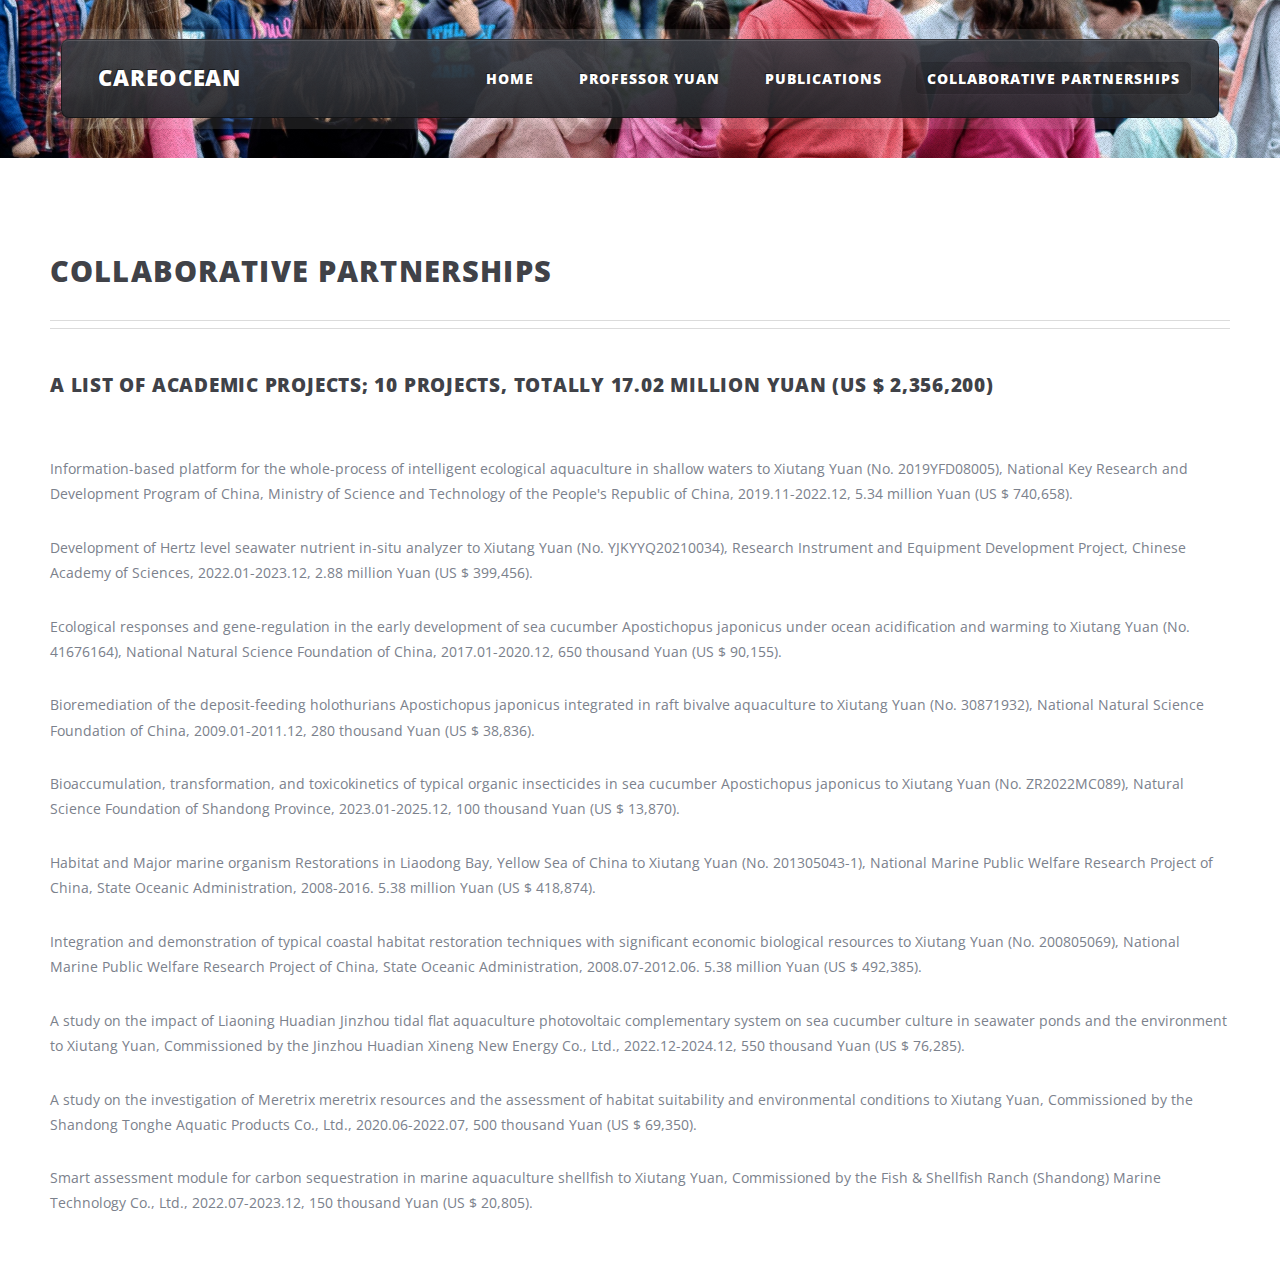
<file: collaborative_partnerships.html>
<!DOCTYPE HTML>
<html>
	<head>
		<title>CareOcean</title>
		<meta charset="utf-8" />
		<meta name="viewport" content="width=device-width, initial-scale=1, user-scalable=no" />
		<link rel="stylesheet" href="assets/css/main.css" />
	</head>
	<body class="left-sidebar is-preload">
		<div id="page-wrapper">

			<!-- Header Wrapper -->
				<div id="header-wrapper">
					<div class="container">

						<!-- Header -->
							<header id="header">
								<div class="inner">

									<!-- Logo -->
										<h1><a href="index.html" id="logo">CareOcean</a></h1>

									<!-- Nav -->
										<nav id="nav">
											<ul>
												<li><a href="index.html">Home</a></li>
												<li><a href="professor_yuan.html">Professor Yuan</a></li>
												<li><a href="pub.html">Publications</a></li>
												<li class="current_page_item"><a href="collaborative_partnerships.html">Collaborative Partnerships</a></li>
											</ul>
										</nav>

								</div>
							</header>

					</div>
				</div>

			<!-- Main Wrapper -->
				<div id="main-wrapper">
					<div class="wrapper style2">
						<div class="inner">
							<div class="container">
								<div class="row">
									<div class="col-4 col-12-medium">
										<div id="sidebar">

											<!-- Sidebar -->
										</div>
									</div>
									<div>
										<div id="content">
												<article>
													<header class="major">
														<h2>Collaborative Partnerships</h2>
													</header>
													<h3>A list of Academic Projects; 10 projects, totally 17.02 million Yuan (US $ 2,356,200)</h3>
													<h1>⠀</h1>
													<p>Information-based platform for the whole-process of intelligent ecological aquaculture in shallow waters to Xiutang Yuan (No. 2019YFD08005), National Key Research and Development Program of China, Ministry of Science and Technology of the People's Republic of China, 2019.11-2022.12, 5.34 million Yuan (US $ 740,658).</p>
													<p>Development of Hertz level seawater nutrient in-situ analyzer to Xiutang Yuan (No. YJKYYQ20210034), Research Instrument and Equipment Development Project, Chinese Academy of Sciences, 2022.01-2023.12, 2.88 million Yuan (US $ 399,456). </p>
													<p>Ecological responses and gene-regulation in the early development of sea cucumber Apostichopus japonicus under ocean acidification and warming to Xiutang Yuan (No. 41676164), National Natural Science Foundation of China, 2017.01-2020.12, 650 thousand Yuan (US $ 90,155).</p>
													<p>Bioremediation of the deposit-feeding holothurians Apostichopus japonicus integrated in raft bivalve aquaculture to Xiutang Yuan (No. 30871932), National Natural Science Foundation of China, 2009.01-2011.12, 280 thousand Yuan (US $ 38,836).</p>
													<p>Bioaccumulation, transformation, and toxicokinetics of typical organic insecticides in sea cucumber Apostichopus japonicus to Xiutang Yuan (No. ZR2022MC089), Natural Science Foundation of Shandong Province, 2023.01-2025.12, 100 thousand Yuan (US $ 13,870).</p>
													<p>Habitat and Major marine organism Restorations in Liaodong Bay, Yellow Sea of China to Xiutang Yuan (No. 201305043-1), National Marine Public Welfare Research Project of China, State Oceanic Administration, 2008-2016. 5.38 million Yuan (US $ 418,874).</p>
													<p>Integration and demonstration of typical coastal habitat restoration techniques with significant economic biological resources to Xiutang Yuan (No. 200805069), National Marine Public Welfare Research Project of China, State Oceanic Administration, 2008.07-2012.06. 5.38 million Yuan (US $ 492,385).</p>
													<p>A study on the impact of Liaoning Huadian Jinzhou tidal flat aquaculture photovoltaic complementary system on sea cucumber culture in seawater ponds and the environment to Xiutang Yuan, Commissioned by the Jinzhou Huadian Xineng New Energy Co., Ltd., 2022.12-2024.12, 550 thousand Yuan (US $ 76,285).</p>
													<p>A study on the investigation of Meretrix meretrix resources and the assessment of habitat suitability and environmental conditions to Xiutang Yuan, Commissioned by the Shandong Tonghe Aquatic Products Co., Ltd., 2020.06-2022.07, 500 thousand Yuan (US $ 69,350).</p>
													<p>Smart assessment module for carbon sequestration in marine aquaculture shellfish to Xiutang Yuan, Commissioned by the Fish & Shellfish Ranch (Shandong) Marine Technology Co., Ltd., 2022.07-2023.12, 150 thousand Yuan (US $ 20,805).</p>
												</article>
										</div>
									</div>
								</div>
							</div>
						</div>
					</div>
				</div>
			</div>
		</div>

		<!-- Scripts -->
			<script src="assets/js/jquery.min.js"></script>
			<script src="assets/js/jquery.dropotron.min.js"></script>
			<script src="assets/js/browser.min.js"></script>
			<script src="assets/js/breakpoints.min.js"></script>
			<script src="assets/js/util.js"></script>
			<script src="assets/js/main.js"></script>

	</body>
</html>
</file>
<file: assets/css/main.css>
@import url("https://fonts.googleapis.com/css?family=Open+Sans:400,400italic,700,800");
@import url("fontawesome-all.min.css");

/*
	ZeroFour by HTML5 UP
	html5up.net | @ajlkn
	Free for personal and commercial use under the CCA 3.0 license (html5up.net/license)
*/

html, body, div, span, applet, object,
iframe, h1, h2, h3, h4, h5, h6, p, blockquote,
pre, a, abbr, acronym, address, big, cite,
code, del, dfn, em, img, ins, kbd, q, s, samp,
small, strike, strong, sub, sup, tt, var, b,
u, i, center, dl, dt, dd, ol, ul, li, fieldset,
form, label, legend, table, caption, tbody,
tfoot, thead, tr, th, td, article, aside,
canvas, details, embed, figure, figcaption,
footer, header, hgroup, menu, nav, output, ruby,
section, summary, time, mark, audio, video {
	margin: 0;
	padding: 0;
	border: 0;
	font-size: 100%;
	font: inherit;
	vertical-align: baseline;}

article, aside, details, figcaption, figure,
footer, header, hgroup, menu, nav, section {
	display: block;}

body {
	line-height: 1;
}

ol, ul {
	list-style: none;
}

blockquote, q {
	quotes: none;
}

	blockquote:before, blockquote:after, q:before, q:after {
		content: '';
		content: none;
	}

table {
	border-collapse: collapse;
	border-spacing: 0;
}

body {
	-webkit-text-size-adjust: none;
}

mark {
	background-color: transparent;
	color: inherit;
}

input::-moz-focus-inner {
	border: 0;
	padding: 0;
}

input, select, textarea {
	-moz-appearance: none;
	-webkit-appearance: none;
	-ms-appearance: none;
	appearance: none;
}

/* Basic */

	html {
		box-sizing: border-box;
	}

	*, *:before, *:after {
		box-sizing: inherit;
	}

	@-ms-viewport {
		width: device-width;
	}

	body {
		background: #303238 url("images/bg01.png");
	}

		body.is-preload * {
			-moz-transition: none !important;
			-webkit-transition: none !important;
			-ms-transition: none !important;
			transition: none !important;
			-moz-animation: none !important;
			-webkit-animation: none !important;
			-ms-animation: none !important;
			animation: none !important;
		}

	body, input, select, textarea {
		font-family: 'Open Sans', sans-serif;
		color: #7b818c;
		font-weight: 400;
		font-size: 11pt;
		line-height: 1.85em;
	}

	a {
		color: inherit;
		text-decoration: underline;
	}

		a:hover {
			text-decoration: none;
		}

	h1, h2, h3, h4, h5, h6 {
		text-transform: uppercase;
		font-weight: 800;
		letter-spacing: 0.04em;
		color: #404248;
		margin: 0 0 1em 0;
	}

	h1 a, h2 a, h3 a, h4 a, h5 a, h6 a {
		color: inherit;
		text-decoration: none;
		outline: 0;
	}

	h2 {
		font-size: 2em;
		margin: 0 0 1.5em 0;
		line-height: 1em;
	}

		h2.icon {
			line-height: 48px;
		}

			h2.icon:before {
				position: relative;
				top: 0.05em;
				margin-right: 0.5em;
				opacity: 0.25;
			}

	h3 {
		font-size: 1.35em;
		margin-top: 2em;
	}

	b, strong {
		color: #404248;
		font-weight: 700;
	}

	i, em {
		font-style: italic;
	}

	br.clear {
		clear: both;
	}

	sub {
		position: relative;
		top: 0.5em;
		font-size: 0.8em;
	}

	sup {
		position: relative;
		top: -0.5em;
		font-size: 0.8em;
	}

	hr {
		border: 0;
		border-top: solid 1px #ddd;
	}

	blockquote {
		border-left: solid 0.5em #ddd;
		padding: 1em 0 1em 2em;
		font-style: italic;
	}

	p, ul, ol, dl, table {
		margin-bottom: 2em;
	}

	.date {
		display: block;
		text-transform: uppercase;
		font-weight: 700;
		letter-spacing: 0.065em;
		font-size: 0.9em;
		color: #696969;
		margin: 0 0 0.25em 0;
	}

/* Container */

	.container {
		margin: 0 auto;
		max-width: calc(100% - 100px);
		width: 1200px;
	}

		@media screen and (max-width: 1280px) {

			.container {
				width: 100%;
			}

		}

		@media screen and (max-width: 980px) {

			.container {
				width: 100%;
			}

		}

		@media screen and (max-width: 736px) {

			.container {
				width: 100%;
				max-width: 100%;
			}

		}

/* Row */

	.row {
		display: flex;
		flex-wrap: wrap;
		box-sizing: border-box;
		align-items: stretch;
	}

		.row > * {
			box-sizing: border-box;
		}

		.row.gtr-uniform > * > :last-child {
			margin-bottom: 0;
		}

		.row.aln-left {
			justify-content: flex-start;
		}

		.row.aln-center {
			justify-content: left;
		}

		.row.aln-right {
			justify-content: flex-end;
		}

		.row.aln-top {
			align-items: flex-start;
		}

		.row.aln-middle {
			align-items: center;
		}

		.row.aln-bottom {
			align-items: flex-end;
		}

		.row > .imp {
			order: -1;
		}

		.row > .col-1 {
			width: 8.33333%;
		}

		.row > .off-1 {
			margin-left: 8.33333%;
		}

		.row > .col-2 {
			width: 16.66667%;
		}

		.row > .off-2 {
			margin-left: 16.66667%;
		}

		.row > .col-3 {
			width: 25%;
		}

		.row > .off-3 {
			margin-left: 25%;
		}

		.row > .col-4 {
			width: 33.33333%;
		}

		.row > .off-4 {
			margin-left: 33.33333%;
		}

		.row > .col-5 {
			width: 41.66667%;
		}

		.row > .off-5 {
			margin-left: 41.66667%;
		}

		.row > .col-6 {
			width: 50%;
		}

		.row > .off-6 {
			margin-left: 50%;
		}

		.row > .col-7 {
			width: 58.33333%;
		}

		.row > .off-7 {
			margin-left: 58.33333%;
		}

		.row > .col-8 {
			width: 66.66667%;
		}

		.row > .off-8 {
			margin-left: 66.66667%;
		}

		.row > .col-9 {
			width: 75%;
		}

		.row > .off-9 {
			margin-left: 75%;
		}

		.row > .col-10 {
			width: 83.33333%;
		}

		.row > .off-10 {
			margin-left: 83.33333%;
		}

		.row > .col-11 {
			width: 91.66667%;
		}

		.row > .off-11 {
			margin-left: 91.66667%;
		}

		.row > .col-12 {
			width: 100%;
		}

		.row > .off-12 {
			margin-left: 100%;
		}

		.row.gtr-0 {
			margin-top: 0px;
			margin-left: 0px;
		}

			.row.gtr-0 > * {
				padding: 0px 0 0 0px;
			}

			.row.gtr-0.gtr-uniform {
				margin-top: 0px;
			}

				.row.gtr-0.gtr-uniform > * {
					padding-top: 0px;
				}

		.row.gtr-25 {
			margin-top: -12.5px;
			margin-left: -12.5px;
		}

			.row.gtr-25 > * {
				padding: 12.5px 0 0 12.5px;
			}

			.row.gtr-25.gtr-uniform {
				margin-top: -12.5px;
			}

				.row.gtr-25.gtr-uniform > * {
					padding-top: 12.5px;
				}

		.row.gtr-50 {
			margin-top: -25px;
			margin-left: -25px;
		}

			.row.gtr-50 > * {
				padding: 25px 0 0 25px;
			}

			.row.gtr-50.gtr-uniform {
				margin-top: -25px;
			}

				.row.gtr-50.gtr-uniform > * {
					padding-top: 25px;
				}

		.row {
			margin-top: -50px;
			margin-left: -50px;
		}

			.row > * {
				padding: 50px 0 0 50px;
			}

			.row.gtr-uniform {
				margin-top: -50px;
			}

				.row.gtr-uniform > * {
					padding-top: 50px;
				}

		.row.gtr-150 {
			margin-top: -75px;
			margin-left: -75px;
		}

			.row.gtr-150 > * {
				padding: 75px 0 0 75px;
			}

			.row.gtr-150.gtr-uniform {
				margin-top: -75px;
			}

				.row.gtr-150.gtr-uniform > * {
					padding-top: 75px;
				}

		.row.gtr-200 {
			margin-top: -100px;
			margin-left: -100px;
		}

			.row.gtr-200 > * {
				padding: 100px 0 0 100px;
			}

			.row.gtr-200.gtr-uniform {
				margin-top: -100px;
			}

				.row.gtr-200.gtr-uniform > * {
					padding-top: 100px;
				}

		@media screen and (max-width: 1280px) {

			.row {
				display: flex;
				flex-wrap: wrap;
				box-sizing: border-box;
				align-items: stretch;
			}

				.row > * {
					box-sizing: border-box;
				}

				.row.gtr-uniform > * > :last-child {
					margin-bottom: 0;
				}

				.row.aln-left {
					justify-content: flex-start;
				}

				.row.aln-center {
					justify-content: left;
				}

				.row.aln-right {
					justify-content: flex-end;
				}

				.row.aln-top {
					align-items: flex-start;
				}

				.row.aln-middle {
					align-items: center;
				}

				.row.aln-bottom {
					align-items: flex-end;
				}

				.row > .imp-large {
					order: -1;
				}

				.row > .col-1-large {
					width: 8.33333%;
				}

				.row > .off-1-large {
					margin-left: 8.33333%;
				}

				.row > .col-2-large {
					width: 16.66667%;
				}

				.row > .off-2-large {
					margin-left: 16.66667%;
				}

				.row > .col-3-large {
					width: 25%;
				}

				.row > .off-3-large {
					margin-left: 25%;
				}

				.row > .col-4-large {
					width: 33.33333%;
				}

				.row > .off-4-large {
					margin-left: 33.33333%;
				}

				.row > .col-5-large {
					width: 41.66667%;
				}

				.row > .off-5-large {
					margin-left: 41.66667%;
				}

				.row > .col-6-large {
					width: 50%;
				}

				.row > .off-6-large {
					margin-left: 50%;
				}

				.row > .col-7-large {
					width: 58.33333%;
				}

				.row > .off-7-large {
					margin-left: 58.33333%;
				}

				.row > .col-8-large {
					width: 66.66667%;
				}

				.row > .off-8-large {
					margin-left: 66.66667%;
				}

				.row > .col-9-large {
					width: 75%;
				}

				.row > .off-9-large {
					margin-left: 75%;
				}

				.row > .col-10-large {
					width: 83.33333%;
				}

				.row > .off-10-large {
					margin-left: 83.33333%;
				}

				.row > .col-11-large {
					width: 91.66667%;
				}

				.row > .off-11-large {
					margin-left: 91.66667%;
				}

				.row > .col-12-large {
					width: 100%;
				}

				.row > .off-12-large {
					margin-left: 100%;
				}

				.row.gtr-0 {
					margin-top: 0px;
					margin-left: 0px;
				}

					.row.gtr-0 > * {
						padding: 0px 0 0 0px;
					}

					.row.gtr-0.gtr-uniform {
						margin-top: 0px;
					}

						.row.gtr-0.gtr-uniform > * {
							padding-top: 0px;
						}

				.row.gtr-25 {
					margin-top: -8.75px;
					margin-left: -8.75px;
				}

					.row.gtr-25 > * {
						padding: 8.75px 0 0 8.75px;
					}

					.row.gtr-25.gtr-uniform {
						margin-top: -8.75px;
					}

						.row.gtr-25.gtr-uniform > * {
							padding-top: 8.75px;
						}

				.row.gtr-50 {
					margin-top: -17.5px;
					margin-left: -17.5px;
				}

					.row.gtr-50 > * {
						padding: 17.5px 0 0 17.5px;
					}

					.row.gtr-50.gtr-uniform {
						margin-top: -17.5px;
					}

						.row.gtr-50.gtr-uniform > * {
							padding-top: 17.5px;
						}

				.row {
					margin-top: -35px;
					margin-left: -35px;
				}

					.row > * {
						padding: 35px 0 0 35px;
					}

					.row.gtr-uniform {
						margin-top: -35px;
					}

						.row.gtr-uniform > * {
							padding-top: 35px;
						}

				.row.gtr-150 {
					margin-top: -52.5px;
					margin-left: -52.5px;
				}

					.row.gtr-150 > * {
						padding: 52.5px 0 0 52.5px;
					}

					.row.gtr-150.gtr-uniform {
						margin-top: -52.5px;
					}

						.row.gtr-150.gtr-uniform > * {
							padding-top: 52.5px;
						}

				.row.gtr-200 {
					margin-top: -70px;
					margin-left: -70px;
				}

					.row.gtr-200 > * {
						padding: 70px 0 0 70px;
					}

					.row.gtr-200.gtr-uniform {
						margin-top: -70px;
					}

						.row.gtr-200.gtr-uniform > * {
							padding-top: 70px;
						}

		}

		@media screen and (max-width: 980px) {

			.row {
				display: flex;
				flex-wrap: wrap;
				box-sizing: border-box;
				align-items: stretch;
			}

				.row > * {
					box-sizing: border-box;
				}

				.row.gtr-uniform > * > :last-child {
					margin-bottom: 0;
				}

				.row.aln-left {
					justify-content: flex-start;
				}

				.row.aln-center {
					justify-content: left;
				}

				.row.aln-right {
					justify-content: flex-end;
				}

				.row.aln-top {
					align-items: flex-start;
				}

				.row.aln-middle {
					align-items: center;
				}

				.row.aln-bottom {
					align-items: flex-end;
				}

				.row > .imp-medium {
					order: -1;
				}

				.row > .col-1-medium {
					width: 8.33333%;
				}

				.row > .off-1-medium {
					margin-left: 8.33333%;
				}

				.row > .col-2-medium {
					width: 16.66667%;
				}

				.row > .off-2-medium {
					margin-left: 16.66667%;
				}

				.row > .col-3-medium {
					width: 25%;
				}

				.row > .off-3-medium {
					margin-left: 25%;
				}

				.row > .col-4-medium {
					width: 33.33333%;
				}

				.row > .off-4-medium {
					margin-left: 33.33333%;
				}

				.row > .col-5-medium {
					width: 41.66667%;
				}

				.row > .off-5-medium {
					margin-left: 41.66667%;
				}

				.row > .col-6-medium {
					width: 50%;
				}

				.row > .off-6-medium {
					margin-left: 50%;
				}

				.row > .col-7-medium {
					width: 58.33333%;
				}

				.row > .off-7-medium {
					margin-left: 58.33333%;
				}

				.row > .col-8-medium {
					width: 66.66667%;
				}

				.row > .off-8-medium {
					margin-left: 66.66667%;
				}

				.row > .col-9-medium {
					width: 75%;
				}

				.row > .off-9-medium {
					margin-left: 75%;
				}

				.row > .col-10-medium {
					width: 83.33333%;
				}

				.row > .off-10-medium {
					margin-left: 83.33333%;
				}

				.row > .col-11-medium {
					width: 91.66667%;
				}

				.row > .off-11-medium {
					margin-left: 91.66667%;
				}

				.row > .col-12-medium {
					width: 100%;
				}

				.row > .off-12-medium {
					margin-left: 100%;
				}

				.row.gtr-0 {
					margin-top: 0px;
					margin-left: 0px;
				}

					.row.gtr-0 > * {
						padding: 0px 0 0 0px;
					}

					.row.gtr-0.gtr-uniform {
						margin-top: 0px;
					}

						.row.gtr-0.gtr-uniform > * {
							padding-top: 0px;
						}

				.row.gtr-25 {
					margin-top: -12.5px;
					margin-left: -12.5px;
				}

					.row.gtr-25 > * {
						padding: 12.5px 0 0 12.5px;
					}

					.row.gtr-25.gtr-uniform {
						margin-top: -12.5px;
					}

						.row.gtr-25.gtr-uniform > * {
							padding-top: 12.5px;
						}

				.row.gtr-50 {
					margin-top: -25px;
					margin-left: -25px;
				}

					.row.gtr-50 > * {
						padding: 25px 0 0 25px;
					}

					.row.gtr-50.gtr-uniform {
						margin-top: -25px;
					}

						.row.gtr-50.gtr-uniform > * {
							padding-top: 25px;
						}

				.row {
					margin-top: -50px;
					margin-left: -50px;
				}

					.row > * {
						padding: 50px 0 0 50px;
					}

					.row.gtr-uniform {
						margin-top: -50px;
					}

						.row.gtr-uniform > * {
							padding-top: 50px;
						}

				.row.gtr-150 {
					margin-top: -75px;
					margin-left: -75px;
				}

					.row.gtr-150 > * {
						padding: 75px 0 0 75px;
					}

					.row.gtr-150.gtr-uniform {
						margin-top: -75px;
					}

						.row.gtr-150.gtr-uniform > * {
							padding-top: 75px;
						}

				.row.gtr-200 {
					margin-top: -100px;
					margin-left: -100px;
				}

					.row.gtr-200 > * {
						padding: 100px 0 0 100px;
					}

					.row.gtr-200.gtr-uniform {
						margin-top: -100px;
					}

						.row.gtr-200.gtr-uniform > * {
							padding-top: 100px;
						}

		}

		@media screen and (max-width: 736px) {

			.row {
				display: flex;
				flex-wrap: wrap;
				box-sizing: border-box;
				align-items: stretch;
			}

				.row > * {
					box-sizing: border-box;
				}

				.row.gtr-uniform > * > :last-child {
					margin-bottom: 0;
				}

				.row.aln-left {
					justify-content: flex-start;
				}

				.row.aln-center {
					justify-content: left;
				}

				.row.aln-right {
					justify-content: flex-end;
				}

				.row.aln-top {
					align-items: flex-start;
				}

				.row.aln-middle {
					align-items: left;
				}

				.row.aln-bottom {
					align-items: flex-end;
				}

				.row > .imp-small {
					order: -1;
				}

				.row > .col-1-small {
					width: 8.33333%;
				}

				.row > .off-1-small {
					margin-left: 8.33333%;
				}

				.row > .col-2-small {
					width: 16.66667%;
				}

				.row > .off-2-small {
					margin-left: 16.66667%;
				}

				.row > .col-3-small {
					width: 25%;
				}

				.row > .off-3-small {
					margin-left: 25%;
				}

				.row > .col-4-small {
					width: 33.33333%;
				}

				.row > .off-4-small {
					margin-left: 33.33333%;
				}

				.row > .col-5-small {
					width: 41.66667%;
				}

				.row > .off-5-small {
					margin-left: 41.66667%;
				}

				.row > .col-6-small {
					width: 50%;
				}

				.row > .off-6-small {
					margin-left: 50%;
				}

				.row > .col-7-small {
					width: 58.33333%;
				}

				.row > .off-7-small {
					margin-left: 58.33333%;
				}

				.row > .col-8-small {
					width: 66.66667%;
				}

				.row > .off-8-small {
					margin-left: 66.66667%;
				}

				.row > .col-9-small {
					width: 75%;
				}

				.row > .off-9-small {
					margin-left: 75%;
				}

				.row > .col-10-small {
					width: 83.33333%;
				}

				.row > .off-10-small {
					margin-left: 83.33333%;
				}

				.row > .col-11-small {
					width: 91.66667%;
				}

				.row > .off-11-small {
					margin-left: 91.66667%;
				}

				.row > .col-12-small {
					width: 100%;
				}

				.row > .off-12-small {
					margin-left: 100%;
				}

				.row.gtr-0 {
					margin-top: 0px;
					margin-left: 0px;
				}

					.row.gtr-0 > * {
						padding: 0px 0 0 0px;
					}

					.row.gtr-0.gtr-uniform {
						margin-top: 0px;
					}

						.row.gtr-0.gtr-uniform > * {
							padding-top: 0px;
						}

				.row.gtr-25 {
					margin-top: -2.5px;
					margin-left: -2.5px;
				}

					.row.gtr-25 > * {
						padding: 2.5px 0 0 2.5px;
					}

					.row.gtr-25.gtr-uniform {
						margin-top: -2.5px;
					}

						.row.gtr-25.gtr-uniform > * {
							padding-top: 2.5px;
						}

				.row.gtr-50 {
					margin-top: -5px;
					margin-left: -5px;
				}

					.row.gtr-50 > * {
						padding: 5px 0 0 5px;
					}

					.row.gtr-50.gtr-uniform {
						margin-top: -5px;
					}

						.row.gtr-50.gtr-uniform > * {
							padding-top: 5px;
						}

				.row {
					margin-top: -10px;
					margin-left: -10px;
				}

					.row > * {
						padding: 10px 0 0 10px;
					}

					.row.gtr-uniform {
						margin-top: -10px;
					}

						.row.gtr-uniform > * {
							padding-top: 10px;
						}

				.row.gtr-150 {
					margin-top: -15px;
					margin-left: -15px;
				}

					.row.gtr-150 > * {
						padding: 15px 0 0 15px;
					}

					.row.gtr-150.gtr-uniform {
						margin-top: -15px;
					}

						.row.gtr-150.gtr-uniform > * {
							padding-top: 15px;
						}

				.row.gtr-200 {
					margin-top: -20px;
					margin-left: -20px;
				}

					.row.gtr-200 > * {
						padding: 20px 0 0 20px;
					}

					.row.gtr-200.gtr-uniform {
						margin-top: -20px;
					}

						.row.gtr-200.gtr-uniform > * {
							padding-top: 20px;
						}

		}

/* Section/Article */

	section, article {
		margin-bottom: 5em;
	}

	section > :last-child,
	article > :last-child,
	section:last-child,
	article:last-child {
		margin-bottom: 0;
	}

	header {
		margin: 0 0 2em 0;
	}

		header h2, header h3 {
			margin: 0 0 0.25em 0;
		}

		header p {
			display: block;
			text-transform: uppercase;
			font-weight: 700;
			letter-spacing: 0.065em;
			font-size: 0.9em;
			color: #696969;
			margin: 0;
		}

			header p strong {
				color: #404248;
				font-weight: 800;
			}

	footer {
		margin: 2.5em 0 0 0;
	}

	header.major {
		border-bottom: solid 1px #dbdbdb;
		margin: 0 0 3em 0;
	}

		header.major:after {
			content: '';
			display: block;
			border-top: solid 1px #dbdbdb;
			height: 8px;
		}

		header.major h2, header.major h3 {
			margin: 0 0 1.2em 0;
		}

		header.major p {
			margin: 0 0 1.5em 0;
			position: relative;
			top: -1em;
		}

/* Forms */

	form label {
		display: block;
		text-transform: uppercase;
		font-weight: 800;
		letter-spacing: 0.04em;
		color: #404248;
		margin: 0 0 1em 0;
		font-size: 0.8em;
	}

	form input[type="text"],
	form input[type="email"],
	form input[type="password"],
	form select,
	form textarea {
		-webkit-appearance: none;
		display: block;
		width: 100%;
		border-radius: 8px;
		border: solid 1px #eee;
	}

	form input[type="text"]:focus,
	form input[type="email"]:focus,
	form input[type="password"]:focus,
	form select:focus,
	form textarea:focus {
		box-shadow: 0 0 2px 1px #4091bf;
	}

	form input[type="text"],
	form input[type="email"],
	form input[type="password"] {
		line-height: 3em;
		padding: 0 1em;
	}

	form select {
		line-height: 3em;
		padding: 0 1em;
	}

	form textarea {
		min-height: 9em;
		padding: 1em;
	}

	form ::-webkit-input-placeholder,
	form :-moz-placeholder,
	form ::-moz-placeholder,
	form :-ms-input-placeholder {
		color: #555 !important;
	}

	form ::-moz-focus-inner {
		border: 0;
	}

/* Tables */

	table {
		width: 100%;
	}

		table.default {
			width: 100%;
		}

			table.default tr {
				border-top: solid 1px #eee;
			}

				table.default tr:first-child {
					border-top: 0;
				}

			table.default td {
				padding: 0.5em 1em 0.5em 1em;
			}

			table.default th {
				text-align: left;
				padding: 0.5em 1em 0.5em 1em;
				text-transform: uppercase;
				font-weight: 800;
				letter-spacing: 0.04em;
				margin: 0 0 1em 0;
				font-size: 0.8em;
			}

			table.default thead {
				background: #404248;
				color: #fff;
			}

/* Image */

	.image {
		position: relative;
		display: inline-block;
	}

		.image img {
			display: block;
			width: 100%;
			border-radius: 8px;
		}

		.image:before {
			content: '';
			display: block;
			position: absolute;
			left: 0;
			top: 0;
			background: url("images/bg01.png");
			width: 100%;
			height: 100%;
			opacity: 0.75;
		}

		.image.fit {
			display: block;
			width: 100%;
		}

		.image.featured {
			display: block;
			width: 100%;
			margin: 0 0 2.5em 0;
		}

		.image.left {
			float: left;
			margin: 0 2em 2em 0;
		}

		.image.centered {
			display: block;
			margin: 0 0 2.5em 0;
		}

			.image.centered img {
				margin: 0 auto;
				width: auto;
			}

/* Button */

	input[type="button"],
	input[type="submit"],
	input[type="reset"],
	button,
	.button {
		background-image: -moz-linear-gradient(top, rgba(0, 0, 0, 0), rgba(0, 0, 0, 0.2)), url("images/bg02.png");
		background-image: -webkit-linear-gradient(top, rgba(0, 0, 0, 0), rgba(0, 0, 0, 0.2)), url("images/bg02.png");
		background-image: -ms-linear-gradient(top, rgba(0, 0, 0, 0), rgba(0, 0, 0, 0.2)), url("images/bg02.png");
		background-image: linear-gradient(top, rgba(0, 0, 0, 0), rgba(0, 0, 0, 0.2)), url("images/bg02.png");
		-moz-transition: background-color 0.2s ease-in-out;
		-webkit-transition: background-color 0.2s ease-in-out;
		-ms-transition: background-color 0.2s ease-in-out;
		transition: background-color 0.2s ease-in-out;
		-webkit-appearance: none;
		position: relative;
		display: inline-block;
		background-color: #4091bf;
		border-radius: 8px;
		box-shadow: inset 0px 0px 0px 1px rgba(0, 0, 0, 0.35), inset 0px 2px 1px 0px rgba(255, 255, 255, 0.35);
		text-shadow: -1px -1px 0 rgba(0, 0, 0, 0.5);
		color: #fff !important;
		text-decoration: none;
		text-transform: uppercase;
		font-weight: 800;
		font-size: 0.95em;
		letter-spacing: 0.075em;
		padding: 1em 2em;
		outline: 0;
		border: 0;
		white-space: nowrap;
		cursor: pointer;
	}

		input[type="button"].icon:before,
		input[type="submit"].icon:before,
		input[type="reset"].icon:before,
		button.icon:before,
		.button.icon:before {
			opacity: 0.5;
			margin-right: 0.5em;
			position: relative;
			top: 0.05em;
		}

		input[type="button"]:hover,
		input[type="submit"]:hover,
		input[type="reset"]:hover,
		button:hover,
		.button:hover {
			background-color: #50a1cf;
		}

		input[type="button"]:active,
		input[type="submit"]:active,
		input[type="reset"]:active,
		button:active,
		.button:active {
			background-color: #3081af;
		}

		input[type="button"].medium,
		input[type="submit"].medium,
		input[type="reset"].medium,
		button.medium,
		.button.medium {
			font-size: 1.25em;
			padding: 1em 2.25em;
		}

		input[type="button"].large,
		input[type="submit"].large,
		input[type="reset"].large,
		button.large,
		.button.large {
			font-size: 1.5em;
			padding: 1em 2.25em;
		}

		input[type="button"].alt,
		input[type="submit"].alt,
		input[type="reset"].alt,
		button.alt,
		.button.alt {
			background-color: #464a52;
		}

			input[type="button"].alt:hover,
			input[type="submit"].alt:hover,
			input[type="reset"].alt:hover,
			button.alt:hover,
			.button.alt:hover {
				background-color: #565a62;
			}

			input[type="button"].alt:active,
			input[type="submit"].alt:active,
			input[type="reset"].alt:active,
			button.alt:active,
			.button.alt:active {
				background-color: #363a42;
			}

/* List */

	dl.contact dt {
		display: block;
		text-transform: uppercase;
		font-weight: 700;
		letter-spacing: 0.065em;
		font-size: 0.9em;
		color: #696969;
		float: left;
		width: 6em;
	}

	dl.contact dd {
		margin: 0 0 1em 6em;
	}

	ul.default {
		list-style: disc;
		padding-left: 1em;
	}

		ul.default li {
			padding-left: 0.5em;
		}

	ul.actions li {
		display: inline-block;
		padding: 0 0 0 0.25em;
		margin: 0 0 0 0.25em;
	}

		ul.actions li:first-child {
			margin-left: 0;
			padding-left: 0;
		}

	ul.menu li {
		border-left: solid 1px #eee;
		display: inline-block;
		padding: 0 0 0 1em;
		margin: 0 0 0 1em;
	}

		ul.menu li:first-child {
			border-left: 0;
			margin-left: 0;
			padding-left: 0;
		}

	ul.divided li {
		border-top: solid 1px #eee;
		padding: 0.5em 0 0 0;
		margin: 0.5em 0 0 0;
	}

		ul.divided li:first-child {
			border-top: 0 !important;
			padding-top: 0 !important;
			margin-top: 0 !important;
		}

	ol.default {
		list-style: decimal;
		padding-left: 1.25em;
	}

		ol.default li {
			padding-left: 0.25em;
		}

/* Box */

	.box.excerpt {
		position: relative;
		overflow: hidden;
	}

		.box.excerpt header {
			margin: 0 0 1em 0;
		}

		.box.excerpt .image, .box.excerpt p {
			margin-bottom: 0;
		}

	.box.feature1 {
		text-align: center;
	}

		.box.feature1 header {
			margin-bottom: 3em;
		}

			.box.feature1 header.first h2 {
				font-size: 2.5em;
			}

			.box.feature1 header.first p {
				font-size: 1.2em;
			}

			.box.feature1 header.second {
				position: relative;
				display: inline-block;
				text-align: left;
				margin: 0 auto;
				white-space: nowrap;
				left: 24px;
			}

				.box.feature1 header.second p {
					line-height: 1em;
				}

				.box.feature1 header.second:before {
					font-size: 48px;
					position: absolute;
					right: 100%;
					margin-right: 18px;
					opacity: 0.5;
					bottom: -4px;
				}

	.box.feature2 {
		text-align: center;
	}

	.box.article-list article {
		border-bottom: solid 1px #dbdbdb;
		margin: 0 0 2.75em 0;
		padding: 0 0 2.75em 0;
	}

		.box.article-list article:last-child {
			border-bottom: 0;
			margin-bottom: 0;
			padding-bottom: 0;
		}

/* Icons */

	.icon {
		text-decoration: none;
		text-decoration: none;
	}

		.icon:before {
			-moz-osx-font-smoothing: grayscale;
			-webkit-font-smoothing: antialiased;
			display: inline-block;
			font-style: normal;
			font-variant: normal;
			text-rendering: auto;
			line-height: 1;
			text-transform: none !important;
			font-family: 'Font Awesome 5 Free';
			font-weight: 400;
		}

		.icon.solid:before {
			font-weight: 900;
		}

		.icon.brands:before {
			font-family: 'Font Awesome 5 Brands';
		}

		.icon > .label {
			display: none;
		}

/* Nav */

	#nav {
		position: absolute;
		right: 2em;
		top: 0;
		line-height: 5.5em;
	}

		#nav > ul > li {
			float: left;
			padding: 0 0.8em 0 0.8em;
		}

			#nav > ul > li > a, #nav > ul > li > span {
				color: #fff;
				text-decoration: none;
				text-transform: uppercase;
				font-weight: 800;
				font-size: 0.95em;
				letter-spacing: 0.075em;
				padding: 0.5em 0.8em 0.5em 0.8em;
				border-radius: 6px;
				outline: 0;
			}

			#nav > ul > li.active > a,
			#nav > ul > li.current_page_item > a,
			#nav > ul > li.active > span,
			#nav > ul > li.current_page_item > span {
				background: rgba(0, 0, 0, 0.15);
				box-shadow: inset 1px 1px 0px 0px rgba(0, 0, 0, 0.025), 1px 1px 0px 0px rgba(255, 255, 255, 0.025);
			}

			#nav > ul > li:last-child {
				padding-right: 0;
			}

			#nav > ul > li > ul {
				display: none;
			}

	.dropotron {
		background-image: -moz-linear-gradient(top, rgba(0, 0, 0, 0.35), rgba(0, 0, 0, 0)), url("images/bg02.png");
		background-image: -webkit-linear-gradient(top, rgba(0, 0, 0, 0.35), rgba(0, 0, 0, 0)), url("images/bg02.png");
		background-image: -ms-linear-gradient(top, rgba(0, 0, 0, 0.35), rgba(0, 0, 0, 0)), url("images/bg02.png");
		background-image: linear-gradient(top, rgba(0, 0, 0, 0.35), rgba(0, 0, 0, 0)), url("images/bg02.png");
		position: relative;
		background-color: #3B3E45;
		background-color: rgba(59, 62, 69, 0.9);
		border-radius: 8px;
		box-shadow: inset 0px 0px 0px 1px rgba(0, 0, 0, 0.5), inset 0px 0px 0px 2px rgba(255, 255, 255, 0.075), inset 0px 2px 1px 0px rgba(255, 255, 255, 0.2), 0px 2px 14px 0px rgba(0, 0, 0, 0.4);
		text-shadow: -1px -1px 0 rgba(0, 0, 0, 0.5);
		padding: 1.5em;
		line-height: 2.5em;
		min-width: 15em;
	}

		.dropotron.level-0 {
			border-top-left-radius: 0;
			border-top-right-radius: 0;
			margin-top: -2px;
			box-shadow: inset 0px 0px 0px 1px rgba(0, 0, 0, 0.5), inset 0px 0px 0px 2px rgba(255, 255, 255, 0.075), 0px 2px 14px 0px rgba(0, 0, 0, 0.4);
		}

		.dropotron a, .dropotron span {
			color: #aaa;
			text-decoration: none;
			text-transform: uppercase;
			font-weight: 800;
			font-size: 0.8em;
			letter-spacing: 0.075em;
			outline: 0;
		}

		.dropotron li:hover > a, .dropotron li:hover > span {
			color: #fff;
		}

/* Banner */

	#banner {
		text-align: center;
		width: 940px;
		margin: 0 auto;
		overflow: hidden;
		padding: 9em 0 6em 0;
	}

		#banner h2 {
			border: solid 1px rgba(255, 255, 255, 0.25);
			border-left: 0;
			border-right: 0;
			color: #fff;
			color: rgba(255, 255, 255, 0.75);
			font-size: 2.35em;
			font-weight: 700;
			line-height: 1.3em;
			margin: 0 0 1.5em 0;
		}

			#banner h2 strong {
				font-weight: 800;
				color: inherit;
			}

			#banner h2:before {
				content: '';
				display: block;
				border-top: solid 1px;
				border-color: #888;
				border-color: rgba(255, 255, 255, 0.25);
				margin: 10px 0 1.25em 0;
			}

			#banner h2:after {
				content: '';
				display: block;
				border-bottom: solid 1px;
				border-color: #888;
				border-color: rgba(255, 255, 255, 0.25);
				margin: 1.25em 0 10px 0;
			}

		#banner p {
			text-transform: uppercase;
			color: #fff;
			color: rgba(255, 255, 255, 0.75);
			font-size: 1.5em;
			font-weight: 700;
			line-height: 1.3em;
			letter-spacing: 0.04em;
			float: left;
			text-align: right;
			width: 60%;
			line-height: 1.5em;
			margin: 0;
		}

/* Sidebar */

	#sidebar h2 {
		font-size: 1.5em;
	}

/* Wrappers */

	#header-wrapper {
		background: url("images/bg01.png"), url("../../images/header.jpg");
		background-position: top left, center center;
		background-size: auto, cover;
		padding: 3em 0;
	}

	#main-wrapper {
		background: #fff;
	}

	#footer-wrapper {
		background-image: -moz-linear-gradient(top, rgba(0, 0, 0, 0), rgba(0, 0, 0, 0.5)), url("images/bg03.png"), url("images/bg02.png");
		background-image: -webkit-linear-gradient(top, rgba(0, 0, 0, 0), rgba(0, 0, 0, 0.5)), url("images/bg03.png"), url("images/bg02.png");
		background-image: -ms-linear-gradient(top, rgba(0, 0, 0, 0), rgba(0, 0, 0, 0.5)), url("images/bg03.png"), url("images/bg02.png");
		background-image: linear-gradient(top, rgba(0, 0, 0, 0), rgba(0, 0, 0, 0.5)), url("images/bg03.png"), url("images/bg02.png");
		position: relative;
		background-repeat: repeat-x, no-repeat, repeat;
		background-size: 100% 100%, 100% 15em, auto auto;
		background-position: top left, top center, top left;
		padding: 7em 0 7em 0;
	}

	.wrapper {
		padding: 7em 0 7em 0;
	}

		.wrapper > .inner {
			position: relative;
			z-index: 2;
		}

		.wrapper.style1 {
			position: relative;
			text-shadow: 1px 1px 0 #fff;
			background-color: #fff;
			background-image: url("images/bg03.png"), url("images/bg04.png"), url("images/bg02.png");
			background-repeat: no-repeat, no-repeat, repeat;
			background-size: 100% 15em, 100% 15em, auto auto;
			background-position: top center, bottom center, top left;
		}

		.wrapper.style3 {
			position: relative;
			text-shadow: 1px 1px 0 #fff;
			background-color: #fff;
			background-image: url("images/bg03.png"), url("images/bg02.png");
			background-repeat: no-repeat, repeat;
			background-size: 100% 15em, auto auto;
			background-position: top center, top left;
		}

/* Header */

	#header {
		position: relative;
		border-radius: 10px;
		background: rgba(255, 255, 255, 0.1);
		padding: 0.75em;
		margin-bottom: 0;
	}

		#header .inner {
			background-image: -moz-linear-gradient(top, rgba(0, 0, 0, 0), rgba(0, 0, 0, 0.35)), url("images/bg02.png");
			background-image: -webkit-linear-gradient(top, rgba(0, 0, 0, 0), rgba(0, 0, 0, 0.35)), url("images/bg02.png");
			background-image: -ms-linear-gradient(top, rgba(0, 0, 0, 0), rgba(0, 0, 0, 0.35)), url("images/bg02.png");
			background-image: linear-gradient(top, rgba(0, 0, 0, 0), rgba(0, 0, 0, 0.35)), url("images/bg02.png");
			position: relative;
			height: 5.5em;
			background-color: #3B3E45;
			background-color: rgba(59, 62, 69, 0.9);
			border-radius: 8px;
			box-shadow: inset 0px 0px 0px 1px rgba(0, 0, 0, 0.45), inset 0px 2px 1px 0px rgba(255, 255, 255, 0.15);
			text-shadow: -1px -1px 0 rgba(0, 0, 0, 0.5);
		}

		#header h1 {
			position: absolute;
			left: 1.75em;
			top: 50%;
			margin-top: -0.65em;
			font-size: 1.5em;
			color: #fff;
		}

/* Footer */

	#footer {
		margin-bottom: 0;
		text-shadow: -1px -1px 0 rgba(0, 0, 0, 0.5);
		position: relative;
		z-index: 2;
	}

		#footer h2 {
			font-size: 1.35em;
			color: #fff;
		}

		#footer strong {
			color: #fff;
		}

		#footer a {
			color: #acb2bf;
		}

		#footer .button.alt {
			box-shadow: inset 0px 0px 0px 1px rgba(0, 0, 0, 0.75), inset 0px 2px 1px 0px rgba(255, 255, 255, 0.25);
		}

		#footer ul.divided li, #footer ul.menu li {
			border-color: #444;
			border-color: rgba(255, 255, 255, 0.075);
		}

		#footer ul.divided li a {
			text-decoration: none;
		}

		#footer ul.menu {
			margin: 0;
		}

		#footer dl.contact dt {
			color: #ddd;
		}

	#copyright {
		border-top: solid 1px;
		border-color: #444;
		border-color: rgba(255, 255, 255, 0.075);
		text-align: center;
		margin-top: 2em;
		padding: 3em 0 4em 0;
		color: inherit;
	}

		#copyright a {
			color: inherit;
		}

/* Large */

	@media screen and (max-width: 1280px) {

		/* Basic */

			body {
				line-height: 1.75em;
				font-size: 10.75pt;
			}

			input, select, textarea {
				line-height: 1.75em;
				font-size: 10.75pt;
			}

		/* Wrappers */

			#header-wrapper {
				padding: 2em 0;
			}

			body.homepage #header-wrapper {
				height: auto;
			}

			#footer-wrapper {
				padding: 4.5em 0 4.5em 0;
			}

			.wrapper {
				padding: 4.5em 0 4.5em 0;
			}

		/* Banner */

			#banner {
				width: 100%;
				padding: 4em 0 2em 0;
			}

				#banner h2 {
					font-size: 2.2em;
					line-height: 1.3em;
					margin: 0 0 1em 0;
				}

				#banner p {
					font-size: 1.25em;
					line-height: 1.75em;
					letter-spacing: 0.04em;
					float: none;
					text-align: center;
					width: 100%;
					margin: 0 0 2em 0;
				}

	}

/* Medium */

	#navPanel, #titleBar {
		display: none;
	}

	@media screen and (max-width: 980px) {

		/* Basic */

			html, body {
				overflow-x: hidden;
			}

		/* Box */

			.box.feature2 section {
				margin: 1em 0;
			}

		/* Nav */

			#page-wrapper {
				-moz-backface-visibility: hidden;
				-webkit-backface-visibility: hidden;
				-ms-backface-visibility: hidden;
				backface-visibility: hidden;
				-moz-transition: -moz-transform 0.5s ease;
				-webkit-transition: -webkit-transform 0.5s ease;
				-ms-transition: -ms-transform 0.5s ease;
				transition: transform 0.5s ease;
				padding-bottom: 1px;
			}

			#titleBar {
				-moz-backface-visibility: hidden;
				-webkit-backface-visibility: hidden;
				-ms-backface-visibility: hidden;
				backface-visibility: hidden;
				background-image: -moz-linear-gradient(top, rgba(0, 0, 0, 0), rgba(0, 0, 0, 0.35)), url("images/bg02.png");
				background-image: -webkit-linear-gradient(top, rgba(0, 0, 0, 0), rgba(0, 0, 0, 0.35)), url("images/bg02.png");
				background-image: -ms-linear-gradient(top, rgba(0, 0, 0, 0), rgba(0, 0, 0, 0.35)), url("images/bg02.png");
				background-image: linear-gradient(top, rgba(0, 0, 0, 0), rgba(0, 0, 0, 0.35)), url("images/bg02.png");
				-moz-transition: -moz-transform 0.5s ease;
				-webkit-transition: -webkit-transform 0.5s ease;
				-ms-transition: -ms-transform 0.5s ease;
				transition: transform 0.5s ease;
				background-color: rgba(59, 62, 69, 0.9);
				box-shadow: inset 0px 0px 0px 1px rgba(0, 0, 0, 0.5), inset 0px 0px 0px 2px rgba(255, 255, 255, 0.075), 0px 1px 6px 0px rgba(0, 0, 0, 0.35);
				display: block;
				height: 44px;
				left: 0;
				position: fixed;
				text-shadow: -1px -1px 0 black;
				top: 0;
				width: 100%;
				z-index: 10001;
			}

				#titleBar .title {
					display: block;
					text-transform: uppercase;
					font-weight: 800;
					letter-spacing: 0.04em;
					color: #fff;
					line-height: 44px;
					text-align: center;
				}

				#titleBar .toggle {
					text-decoration: none;
					position: absolute;
					left: 0;
					top: 0;
					width: 60px;
					height: 44px;
					opacity: 0.25;
				}

					#titleBar .toggle:before {
						-moz-osx-font-smoothing: grayscale;
						-webkit-font-smoothing: antialiased;
						display: inline-block;
						font-style: normal;
						font-variant: normal;
						text-rendering: auto;
						line-height: 1;
						text-transform: none !important;
						font-family: 'Font Awesome 5 Free';
						font-weight: 900;
					}

					#titleBar .toggle:before {
						display: inline-block;
						text-decoration: none;
						font-size: 18px;
						width: 44px;
						height: 44px;
						line-height: 44px;
						text-align: center;
						color: #fff;
						content: '\f0c9';
					}

					#titleBar .toggle:active {
						opacity: 0.5;
					}

			#navPanel {
				-moz-backface-visibility: hidden;
				-webkit-backface-visibility: hidden;
				-ms-backface-visibility: hidden;
				backface-visibility: hidden;
				background-image: -moz-linear-gradient(rgba(0, 0, 0, 0), rgba(0, 0, 0, 0.35)), url("images/bg01.png");
				background-image: -webkit-linear-gradient(rgba(0, 0, 0, 0), rgba(0, 0, 0, 0.35)), url("images/bg01.png");
				background-image: -ms-linear-gradient(rgba(0, 0, 0, 0), rgba(0, 0, 0, 0.35)), url("images/bg01.png");
				background-image: linear-gradient(rgba(0, 0, 0, 0), rgba(0, 0, 0, 0.35)), url("images/bg01.png");
				-moz-transform: translateX(-275px);
				-webkit-transform: translateX(-275px);
				-ms-transform: translateX(-275px);
				transform: translateX(-275px);
				-moz-transition: -moz-transform 0.5s ease;
				-webkit-transition: -webkit-transform 0.5s ease;
				-ms-transition: -ms-transform 0.5s ease;
				transition: transform 0.5s ease;
				background-color: #303238;
				box-shadow: inset -1px 0px 0px 0px rgba(0, 0, 0, 0.5), inset -2px 0px 0px rgba(255, 255, 255, 0.15), inset -2px 0px 10px 0px rgba(0, 0, 0, 0.35);
				display: block;
				height: 100%;
				left: 0;
				overflow-y: auto;
				position: fixed;
				top: 0;
				width: 275px;
				z-index: 10002;
			}

				#navPanel .link {
					display: block;
					color: #aaa;
					text-decoration: none;
					height: 44px;
					line-height: 44px;
					border-top: solid 1px rgba(255, 255, 255, 0.05);
					border-bottom: solid 1px rgba(0, 0, 0, 0.15);
					padding: 0 1em 0 1em;
					text-transform: uppercase;
					font-weight: 700;
					font-size: 0.95em;
					letter-spacing: 0.075em;
				}

					#navPanel .link:first-child {
						border-top: 0;
					}

					#navPanel .link:last-child {
						border-bottom: 0;
					}

				#navPanel .indent-1 {
					display: inline-block;
					width: 1em;
				}

				#navPanel .indent-2 {
					display: inline-block;
					width: 2em;
				}

				#navPanel .indent-3 {
					display: inline-block;
					width: 3em;
				}

				#navPanel .indent-4 {
					display: inline-block;
					width: 4em;
				}

				#navPanel .indent-5 {
					display: inline-block;
					width: 5em;
				}

				#navPanel .depth-0 {
					color: #fff;
				}

			body.navPanel-visible #page-wrapper {
				-moz-transform: translateX(275px);
				-webkit-transform: translateX(275px);
				-ms-transform: translateX(275px);
				transform: translateX(275px);
			}

			body.navPanel-visible #titleBar {
				-moz-transform: translateX(275px);
				-webkit-transform: translateX(275px);
				-ms-transform: translateX(275px);
				transform: translateX(275px);
			}

			body.navPanel-visible #navPanel {
				-moz-transform: translateX(0);
				-webkit-transform: translateX(0);
				-ms-transform: translateX(0);
				transform: translateX(0);
			}

		/* Header */

			#header, #nav {
				display: none;
			}

		/* Wrappers */

			#header-wrapper {
				display: none;
			}

			.homepage #header-wrapper {
				display: block;
				padding-top: 44px;
			}

			#main-wrapper {
				padding-top: 44px;
			}

			.homepage #main-wrapper {
				padding-top: 0;
			}

		/* Banner */

			#banner {
				padding: 8em 0 4em 0;
			}

				#banner br {
					display: none;
				}

		/* Sidebar */

			#sidebar {
				margin-top: 1em;
			}

	}

/* Small */

	@media screen and (max-width: 736px) {

		/* Basic */

			body, input, select, textarea {
				line-height: 1.75em;
				font-size: 10pt;
				letter-spacing: 0;
			}

			h2, h3, h4, h5, h6 {
				font-size: 13pt !important;
			}

			h2 {
				line-height: 1.5em;
			}

		/* Section/Article */

			section, article {
				margin-bottom: 3em;
			}

		/* Image */

			.image.left {
				width: 25%;
			}

		/* Button */

			.button {
				width: 100%;
				font-size: 1.1em;
				text-align: center;
				padding: 1em 0 1em 0;
				border-radius: 8px;
			}

		/* List */

			ul.menu li {
				display: block;
				border: 0 !important;
				padding: 0 !important;
				margin: 0 !important;
			}

			ul.actions li {
				display: block;
				padding: 0;
				margin: 1em 0 0 0;
			}

				ul.actions li:first-child {
					margin-top: 0;
				}

		/* Box */

			.box.excerpt .image-left {
				margin-right: 0;
			}

			.box.excerpt header {
				margin-left: 32%;
			}

			.box.excerpt p {
				clear: both;
			}

			.box.feature1 section {
				margin-bottom: 2em !important;
			}

			.box.spotlight {
				margin-top: 2em;
			}

		/* Wrappers */

			#header-wrapper {
				background-position: 35% 50%;
			}

			#footer-wrapper {
				padding: 3em 20px 3em 20px;
			}

				#footer-wrapper section, #footer-wrapper article {
					margin-bottom: 3em !important;
				}

			.wrapper {
				padding: 3em 20px 3em 20px;
			}

		/* Banner */

			#banner {
				padding: 40px 20px 40px 20px;
			}

				#banner h2 {
					font-size: 18pt !important;
				}

		/* Sidebar */

			#sidebar {
				margin-top: 2em;
			}

		/* Footer */

			#copyright {
				margin-top: 0;
				padding: 3em 0 1em 0;
			}

	}
</file>
